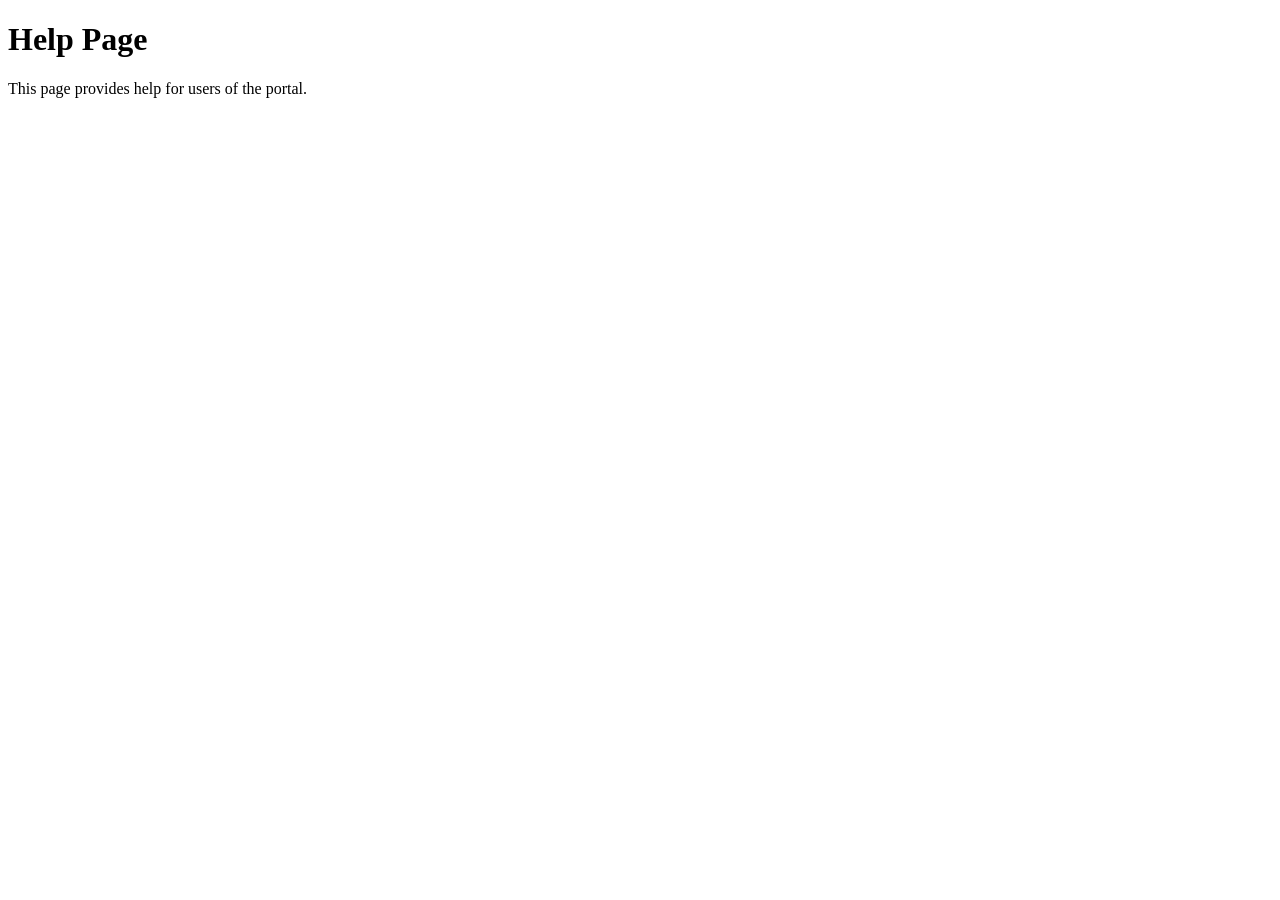
<file: help.html>
<!DOCTYPE html>
<html lang="en">
<head>
    <meta charset="UTF-8">
    <title>Help Page</title>
</head>
<body>

    <h1>Help Page</h1>
    <p>This page provides help for users of the portal.</p>

</body>
</html>
</file>
